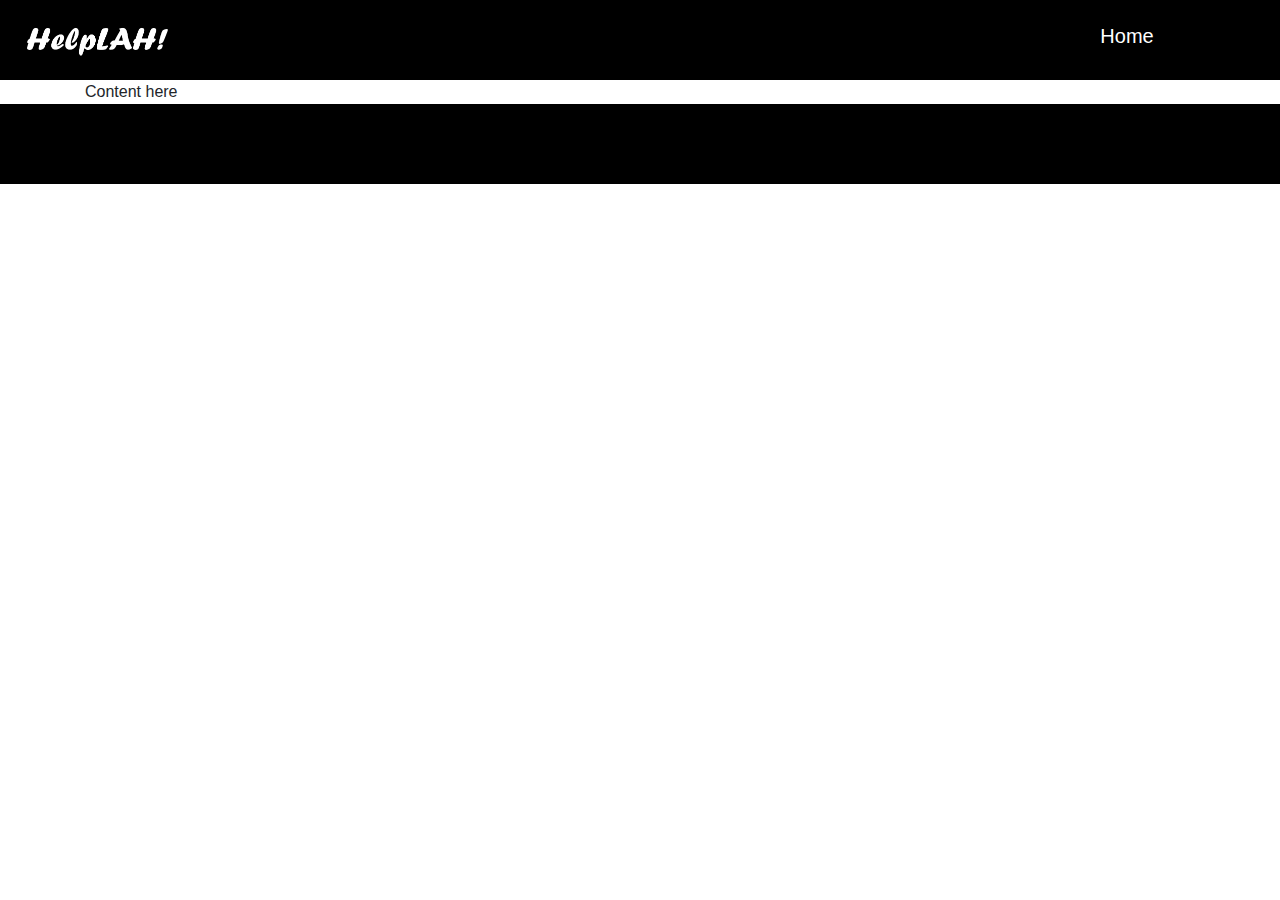
<file: pages/index.html>
<!DOCTYPE html>
<html lang="en">
<head>
    <meta charset="UTF-8">
    <script src="../js/jquery-3.3.1.min.js"></script>
    <link rel="stylesheet" href='../templates/main.css'>
    <link rel="stylesheet" href="../css/bootstrap.min.css">
    <script>
        $(function(){
            $(".header").load("../templates/header.html");
            $(".footer").load("../templates/footer.html");
        });
    </script>
</head>
<body>
    <div class="header"></div>
    <div class="container border-dark">
        Content here
    </div>
    <div class="footer"></div>
</body>
</html>
</file>
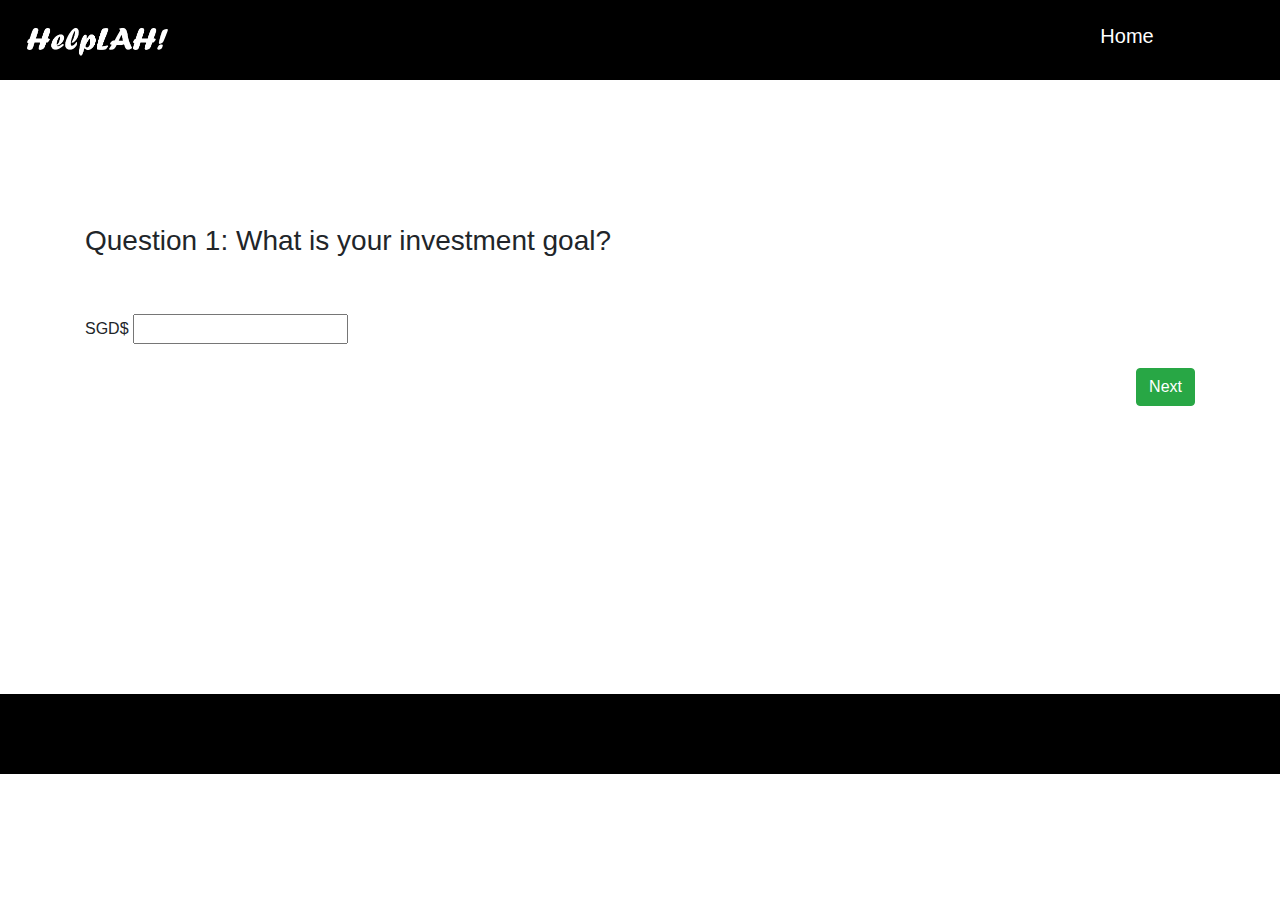
<file: pages/home.html>
<!DOCTYPE html>
<html lang="en">
<head>
    <meta charset="UTF-8">
    <script src="../js/jquery-3.3.1.min.js"></script>
    <script src="../js/main.js"></script>
    <link rel="stylesheet" href='../templates/main.css'>
    <link rel="stylesheet" href="../css/bootstrap.min.css">
    <script>
        $(function(){
            $(".header").load("../templates/header.html");
            $(".footer").load("../templates/footer.html");
        });

    </script>
</head>
<body>
<div class="header"></div>
<div class="container border-dark page-body py-5">
    <form id="data-form" class="py-5">
        <div class="question-container question-1 py-5">
            <h3>Question 1: What is your investment goal?</h3><br><br>
            SGD$ <input id="goal" type="text" name="goal"><br><br>
            <div class="btn btn-success float-right next-question-1">
                <i class="fa fa-arrow-circle-right fa-lg"></i> Next
            </div>
        </div>
        <div class="question-container question-2 py-5">
            <h3>Question 2: What is your annual combined salary?</h3><br><br>
            SGD$ <input id="salary" type="text" name="salary"><br><br><br>
            <div class="btn btn-success float-left prev-question-2">
                <i class="fa fa-arrow-circle-left fa-lg"></i> Back
            </div>
            <div class="btn btn-success float-right next-question-2">
                <i class="fa fa-arrow-circle-right fa-lg"></i> Next
            </div>
        </div>
        <div class="question-container question-3 py-5">
            <h3>Question 3: What is your ideal family size?</h3><br><br><br>
            <div class="range-slider w-50">
                <input type="range" min="0" max="10" value="5" class="slider" id="myRange">
                <p>Value: <span id="demo"></span></p>
            </div>
            <script>
                const slider = document.getElementById("myRange");
                const output = document.getElementById("demo");
                output.innerHTML = slider.value;
                slider.oninput = function() {
                    output.innerHTML = this.value;
                }
            </script>
            <div class="btn btn-success float-left prev-question-3">
                <i class="fa fa-arrow-circle-left fa-lg"></i> Back
            </div>
            <div class="btn btn-success float-right data-form-submit">
                <a href="/techtrekg4/pages/result.html"><i class="fa fa-arrow-circle-right fa-lg"></i> Submit</a>
            </div>
        </div>
    </form>
</div>
<div class="footer"></div>
</body>
</html>
</file>
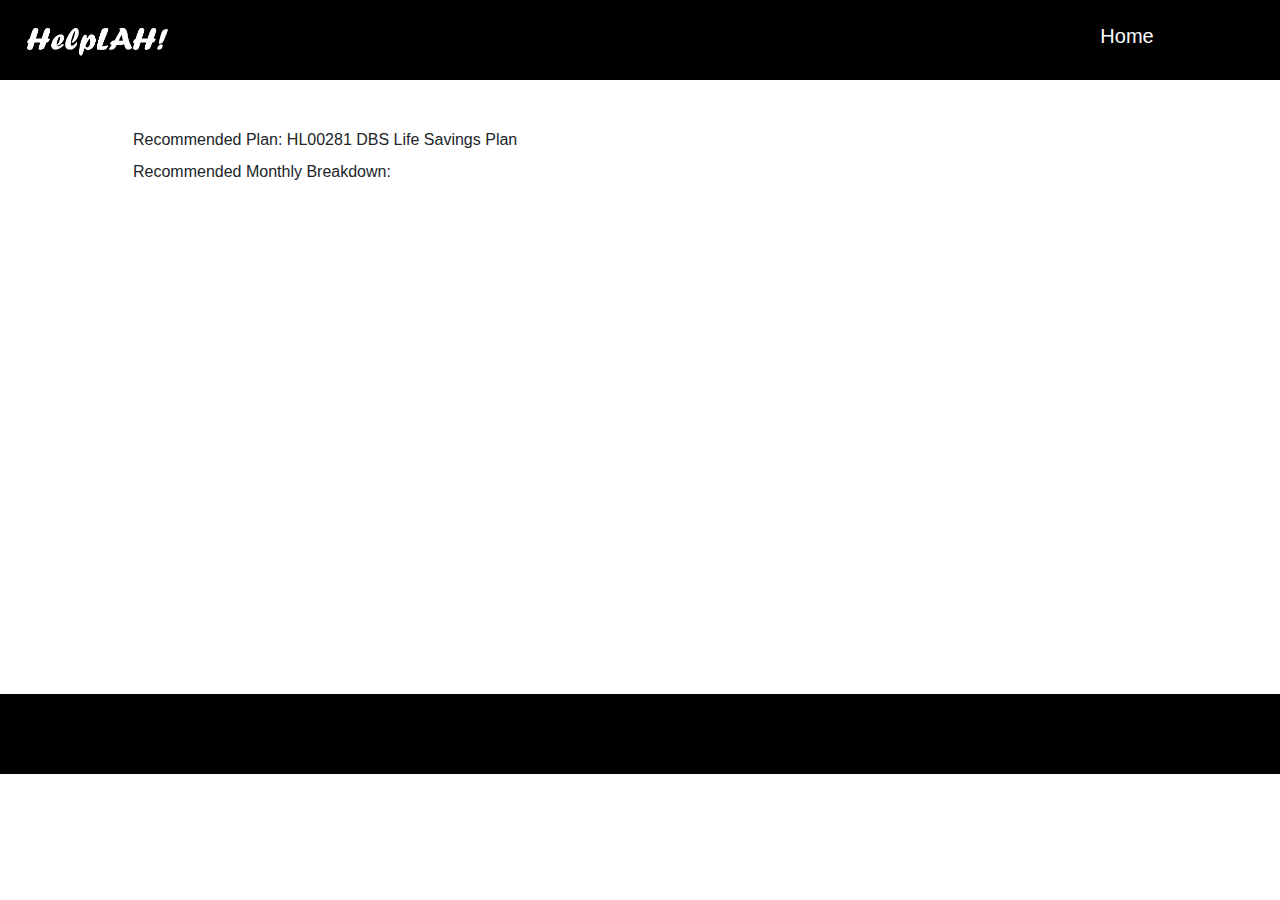
<file: pages/result.html>
<!DOCTYPE html>
<html lang="en">
<head>
    <meta charset="UTF-8">
    <script src="../js/jquery-3.3.1.min.js"></script>
    <script src="https://code.highcharts.com/highcharts.js"></script>
    <script src="https://code.highcharts.com/modules/exporting.js"></script>
    <script src="https://code.highcharts.com/modules/export-data.js"></script>
    <link rel="stylesheet" href='../templates/main.css'>
    <link rel="stylesheet" href="../css/bootstrap.min.css">
    <script>
        $(function() {
            $(".header").load("../templates/header.html");
            $(".footer").load("../templates/footer.html");
        });
    </script>
</head>
<body>
<div class="header"></div>
<div class="container border-dark page-body">
    <div class="px-5 pt-5 pb-2">
        Recommended Plan: HL00281 DBS Life Savings Plan
    </div>
    <div class="px-5">
        Recommended Monthly Breakdown:<br><br>
        <div>
            <div id="container" style="min-width: 310px; height: 400px; max-width: 600px; margin: 0 auto">
                <script>
                    Highcharts.chart('container', {
                        chart: {
                            plotBackgroundColor: null,
                            plotBorderWidth: null,
                            plotShadow: false,
                            type: 'pie'
                        },
                        title: {
                            text: 'Recommended Salary Breakdown'
                        },
                        tooltip: {
                            pointFormat: '{series.name}: <b>{point.percentage:.1f}%</b>'
                        },
                        plotOptions: {
                            pie: {
                                cursor: 'pointer',
                                dataLabels: {
                                    enabled: false
                                },
                                showInLegend: true
                            }
                        },
                        series: [{
                            name: 'Allocated',
                            colorByPoint: true,
                            data: [{
                                name: 'Savings',
                                y: 30,
                                sliced: true,
                            }, {
                                name: 'Expenditures',
                                y: 55,
                                sliced: true,
                            }, {
                                name: 'Investment',
                                y: 15,
                                sliced: true,
                            }]
                        }]
                    });
                </script>
            </div>
            <div id="container-2">
                <script>
                    Highcharts.chart('container-2', {

                        title: {
                            text: 'Savings return at end of year'
                        },

                        yAxis: {
                            title: {
                                text: 'Savings'
                            }
                        },
                        legend: {
                            layout: 'vertical',
                            align: 'right',
                            verticalAlign: 'middle'
                        },
                        plotOptions: {
                            series: {
                                label: {
                                    connectorAllowed: false
                                },
                                pointStart: 2018
                            }
                        },

                        series: [{
                            name: 'Savings',
                            data: [12500, 30000, 48600, 70658, 100031, 130931, 180133, 240175]
                        }],

                        responsive: {
                            rules: [{
                                condition: {
                                    maxWidth: 500
                                },
                                chartOptions: {
                                    legend: {
                                        layout: 'horizontal',
                                        align: 'center',
                                        verticalAlign: 'bottom'
                                    }
                                }
                            }]
                        }

                    });
                </script><br><br>
            </div>
        </div>
    </div>
</div>
<div class="footer"></div>
</body>
</html>
</file>
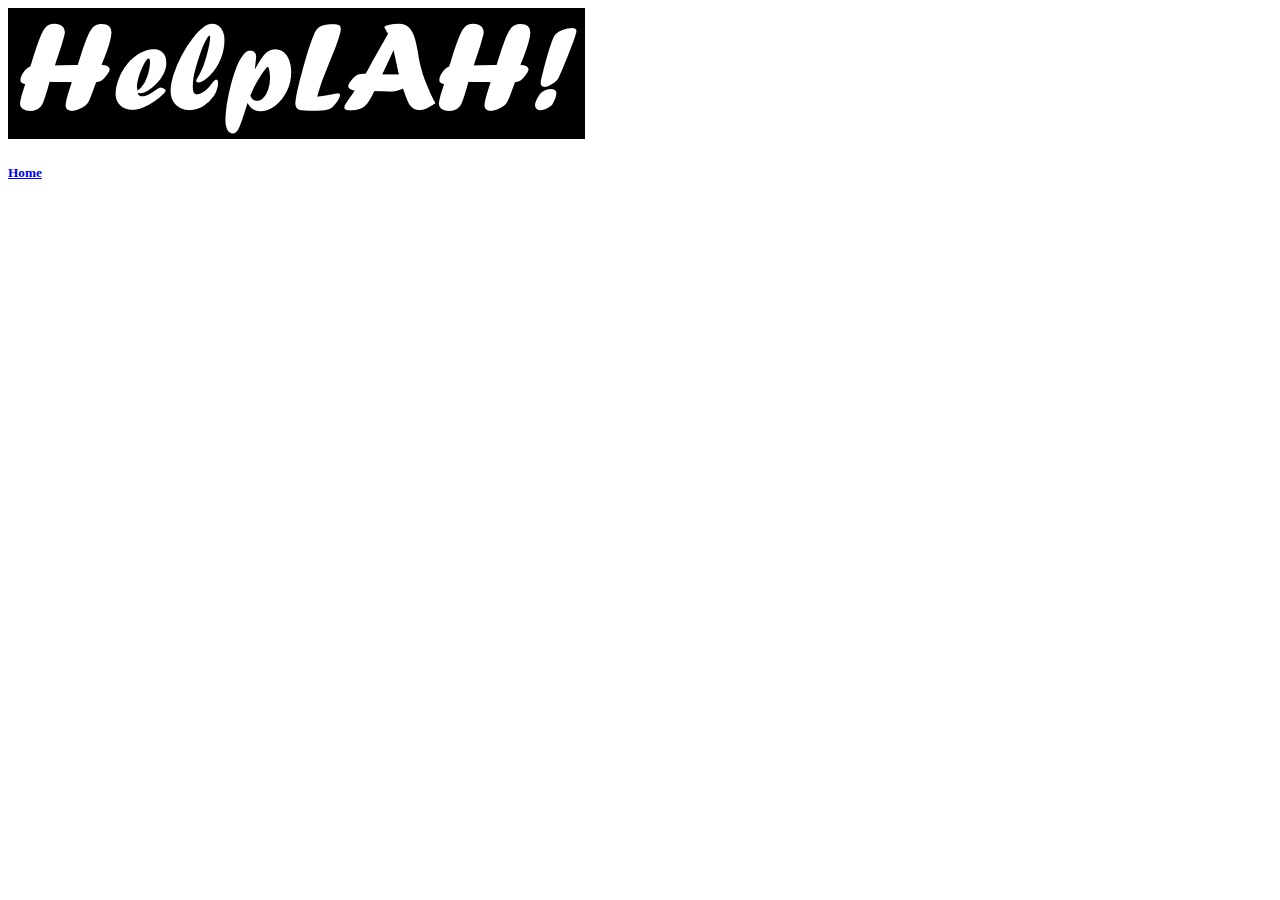
<file: templates/header.html>
<!DOCTYPE html>
<html lang="en">
<head>
    <meta charset="UTF-8">
    <title>HelpLAH!</title>
    <link rel="stylesheet" href="https://use.fontawesome.com/releases/v5.5.0/css/all.css" integrity="sha384-B4dIYHKNBt8Bc12p+WXckhzcICo0wtJAoU8YZTY5qE0Id1GSseTk6S+L3BlXeVIU" crossorigin="anonymous">
</head>
<body>
    <div id="header-bar" class="p-4 d-flex">
        <div>
            <img class="header-logo pt-2 pt-lg-0" src="../files/logo.png">
        </div>
        <div class="header-tabs px-5">
            <div class="header-tab w-25 float-right text-center">
                <a href="/techtrekg4/pages/home.html"><h5>Home</h5></a>
            </div>
        </div>
    </div>
</body>
</html>
</file>
<file: templates/main.css>
#header-bar {
    width: 100%;
    background-color: black;
    height: 80px;
}

#footer-bar {
    width: 100%;
    height: 80px;
    background-color: black;
    color: white;
    text-align: center;
}

.page-body {
    min-height: 614px;
  }

.header-tabs {
    width: 70%;
}

.header-tabs a {
    color: white;
}

.header-tabs a:hover {
    color: white;
    text-decoration: none;
}

.header-tab {
    color: white;
}

.header-logo {
    width: 30%;
}

.slidecontainer {
    width: 100%; /* Width of the outside container */
}

/* The slider itself */
.slider {
    -webkit-appearance: none;  /* Override default CSS styles */
    appearance: none;
    width: 100%; /* Full-width */
    height: 25px; /* Specified height */
    background: #d3d3d3; /* Grey background */
    outline: none; /* Remove outline */
    opacity: 0.7; /* Set transparency (for mouse-over effects on hover) */
    -webkit-transition: .2s; /* 0.2 seconds transition on hover */
    transition: opacity .2s;
}

/* Mouse-over effects */
.slider:hover {
    opacity: 1; /* Fully shown on mouse-over */
}

/* The slider handle (use -webkit- (Chrome, Opera, Safari, Edge) and -moz- (Firefox) to override default look) */
.slider::-webkit-slider-thumb {
    -webkit-appearance: none; /* Override default look */
    appearance: none;
    width: 25px; /* Set a specific slider handle width */
    height: 25px; /* Slider handle height */
    background: #4CAF50; /* Green background */
    cursor: pointer; /* Cursor on hover */
}

.slider::-moz-range-thumb {
    width: 25px; /* Set a specific slider handle width */
    height: 25px; /* Slider handle height */
    background: #4CAF50; /* Green background */
    cursor: pointer; /* Cursor on hover */
}

.question-2 {
    display: none;
}

.question-3 {
    display: none;
}

.data-form-submit a {
    color: white;
}

.data-form-submit a:hover {
    color: white;
    text-decoration: none;
}
</file>
